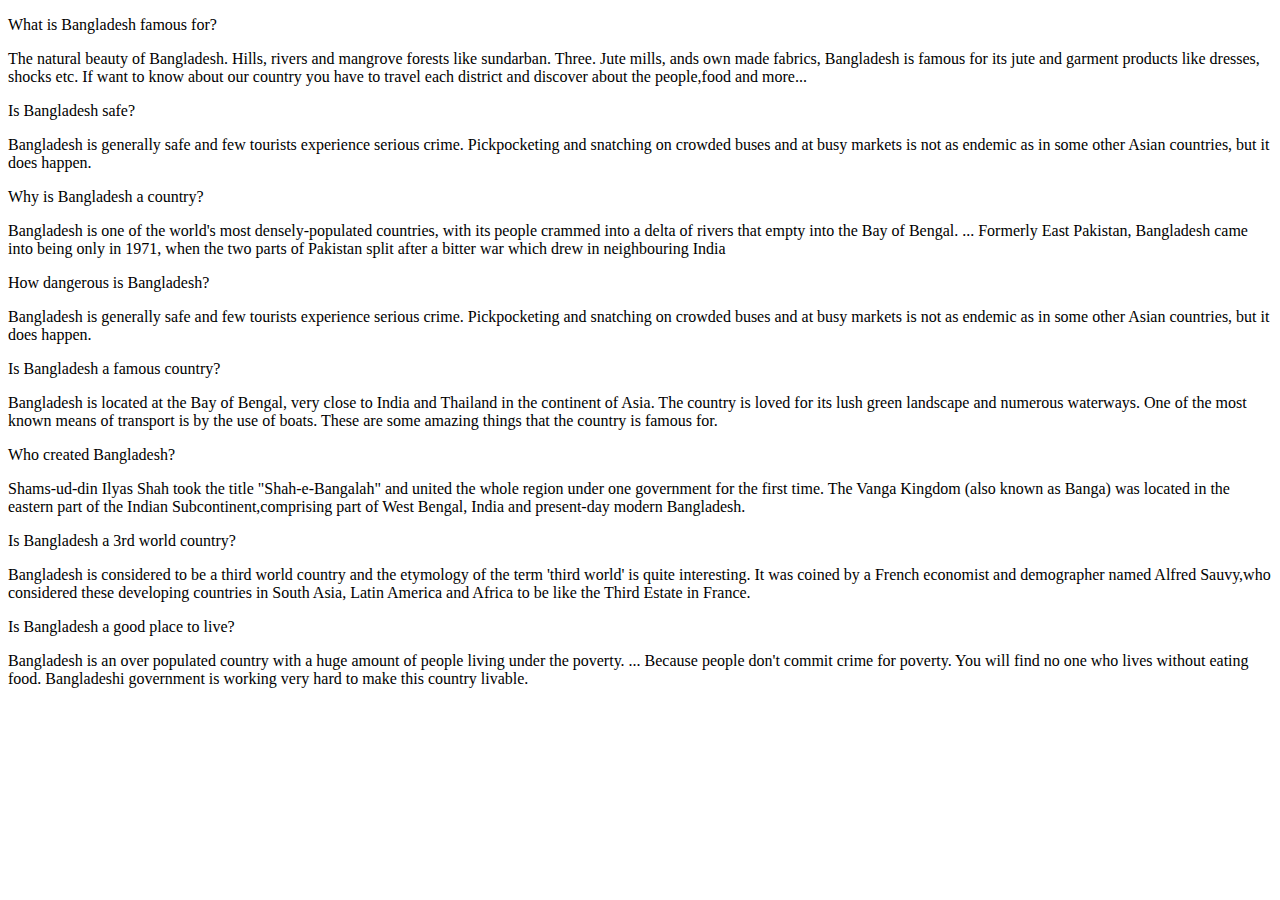
<file: learnmore.html>
<!DOCTYPE html>
<html>
<head>
<title>Learn More</title>
</head>
<body>
<p>
What is Bangladesh famous for?
</p>

<p>
The natural beauty of Bangladesh. Hills, rivers and mangrove forests like sundarban.
Three. Jute mills, ands own made fabrics, Bangladesh is famous for its jute and garment products like dresses, shocks etc.
If want to know about our country you have to travel each district and discover about the people,food and more...
</p>

<p>
Is Bangladesh safe?
</p>

<p>
Bangladesh is generally safe and few tourists experience serious crime. 
Pickpocketing and snatching on crowded buses and at busy markets is not as endemic as in some other Asian countries, but it does happen.
</p>

<p>
Why is Bangladesh a country?
</p>

<p>
Bangladesh is one of the world's most densely-populated countries, with its people crammed into a delta of rivers that empty into the Bay of Bengal. ... 
Formerly East Pakistan, Bangladesh came into being only in 1971, when the two parts of Pakistan split after a bitter war which drew in neighbouring India
</p>

<p>
How dangerous is Bangladesh?
</p>

<p>
Bangladesh is generally safe and few tourists experience serious crime. 
Pickpocketing and snatching on crowded buses and at busy markets is not as endemic as in some other Asian countries, but it does happen.
</p>

<p>
Is Bangladesh a famous country?
</p>

<p>
Bangladesh is located at the Bay of Bengal, very close to India and Thailand in the continent of Asia. 
The country is loved for its lush green landscape and numerous waterways. One of the most known means of transport is by the use of boats. 
These are some amazing things that the country is famous for.
</p>

<p>
Who created Bangladesh?
</p>

<p>
Shams-ud-din Ilyas Shah took the title "Shah-e-Bangalah" and united the whole region under one government for the first time.
The Vanga Kingdom (also known as Banga) was located in the eastern part of the Indian Subcontinent,comprising part of West Bengal,
India and present-day modern Bangladesh.
</p>

<p>
Is Bangladesh a 3rd world country?
</p>

<p>
Bangladesh is considered to be a third world country and the etymology of the term 'third world' is quite interesting. 
It was coined by a French economist and demographer named Alfred Sauvy,who considered these developing countries in South Asia, 
Latin America and Africa to be like the Third Estate in France.
</p>

<p>
Is Bangladesh a good place to live?
</p>

<p>
Bangladesh is an over populated country with a huge amount of people living under the poverty. ... Because people don't commit crime for poverty. You will find no one who lives without eating food. 
Bangladeshi government is working very hard to make this country livable.
</p>
</body>
</html>
</file>
